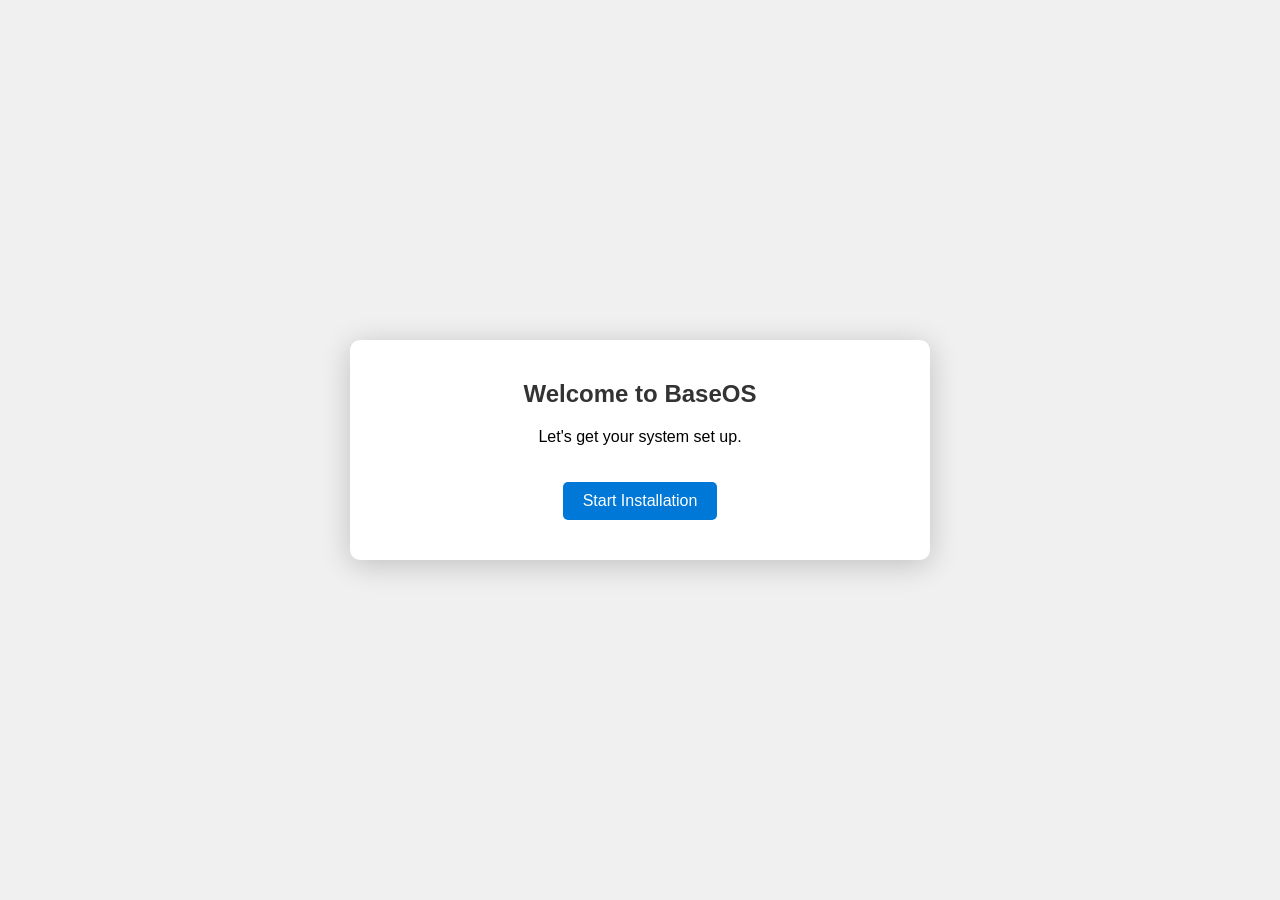
<file: setup.html>
<!DOCTYPE html>
<html>
<head>
    <title>BaseOS Setup</title>
    <link rel="stylesheet" href="styles.css">
    <style>
        body {
            margin: 0;
            padding: 0;
            font-family: -apple-system, BlinkMacSystemFont, 'Segoe UI', Ubuntu, sans-serif;
            overflow: hidden;
            user-select: none;
            background-color: #f0f0f0; /* A light background for setup */
            display: flex;
            align-items: center;
            justify-content: center;
            height: 100vh;
        }

        .setup-container {
            background: white;
            padding: 40px;
            border-radius: 10px;
            box-shadow: 0 5px 30px rgba(0,0,0,0.2);
            text-align: center;
            max-width: 500px;
            width: 90%;
        }

        .setup-container h2 {
            margin-top: 0;
            color: #333;
        }

        .setup-container button {
            padding: 10px 20px;
            margin-top: 20px;
            background-color: #0078d7;
            color: white;
            border: none;
            border-radius: 5px;
            cursor: pointer;
            font-size: 1em;
            transition: background-color 0.2s ease;
        }

        .setup-container button:hover {
            background-color: #005bb5;
        }

        .setup-step {
            display: none;
        }

        .setup-step.active {
            display: block;
        }

        #oobe-form {
            text-align: left;
            margin-top: 20px;
        }

        #oobe-form label {
            display: block;
            margin-bottom: 5px;
            font-weight: bold;
            color: #555;
        }

        #oobe-form input[type="text"] {
            width: calc(100% - 24px);
            padding: 10px;
            margin-bottom: 15px;
            border: 1px solid #ccc;
            border-radius: 5px;
        }

         #installation-progress {
            width: 100%;
            background-color: #ddd;
            border-radius: 5px;
            margin-top: 20px;
            overflow: hidden;
            height: 20px;
            position: relative;
        }

        #installation-bar {
            height: 100%;
            width: 0%;
            background-color: #28c840;
            transition: width 0.5s ease;
        }

        #installation-text {
            position: absolute;
            top: 50%;
            left: 50%;
            transform: translate(-50%, -50%);
            color: #333;
            font-size: 0.9em;
            text-align: center;
            width: 100%;
        }

    </style>
</head>
<body>
    <div class="setup-container">
        <div id="welcome-step" class="setup-step active">
            <h2>Welcome to BaseOS</h2>
            <p>Let's get your system set up.</p>
            <button id="start-install">Start Installation</button>
        </div>

        <div id="installation-step" class="setup-step">
            <h2>Installing BaseOS...</h2>
             <div id="installation-progress">
                <div id="installation-bar"></div>
                <div id="installation-text">Preparing...</div>
            </div>
            <p style="margin-top: 20px;">(This is a simulation. The actual installation is instant.)</p>
        </div>

        <div id="oobe-step" class="setup-step">
            <h2>Out-of-Box Experience</h2>
            <p>Tell us a little about yourself.</p>
            <div id="oobe-form">
                <label for="username">Choose a username:</label>
                <input type="text" id="username" name="username" required>
                <label for="computername">Choose a computer name:</label>
                <input type="text" id="computername" name="computername" required>
            </div>
            <button id="finish-setup">Finish Setup</button>
        </div>
         <div id="finishing-step" class="setup-step">
            <h2>Finishing Up...</h2>
            <p>Your BaseOS is almost ready.</p>
         </div>

    </div>

    <script>
        document.addEventListener('DOMContentLoaded', () => {
            const welcomeStep = document.getElementById('welcome-step');
            const installationStep = document.getElementById('installation-step');
            const oobeStep = document.getElementById('oobe-step');
             const finishingStep = document.getElementById('finishing-step');
            const startInstallBtn = document.getElementById('start-install');
            const finishSetupBtn = document.getElementById('finish-setup');
             const installationBar = document.getElementById('installation-bar');
            const installationText = document.getElementById('installation-text');

            // Check if setup is already complete
            if (localStorage.getItem('baseosSetupComplete')) {
                // If setup is complete, redirect immediately to the main OS
                window.location.replace('index.html');
                return; // Stop script execution
            }

            startInstallBtn.addEventListener('click', () => {
                welcomeStep.classList.remove('active');
                installationStep.classList.add('active');
                simulateInstallation();
            });

            finishSetupBtn.addEventListener('click', () => {
                const username = document.getElementById('username').value.trim();
                const computername = document.getElementById('computername').value.trim();

                if (username && computername) {
                    localStorage.setItem('baseosUsername', username);
                    localStorage.setItem('baseosComputername', computername);

                    oobeStep.classList.remove('active');
                     finishingStep.classList.add('active');

                    // Simulate finishing up and redirect
                    setTimeout(() => {
                        localStorage.setItem('baseosSetupComplete', 'true');
                        window.location.replace('index.html');
                    }, 1500); // Short delay before redirect
                } else {
                    alert('Please enter both a username and a computer name.');
                }
            });

             function simulateInstallation() {
                 const steps = [
                     { text: 'Formatting drive...', progress: 10 },
                     { text: 'Copying files...', progress: 40 },
                     { text: 'Installing system components...', progress: 70 },
                     { text: 'Configuring settings...', progress: 90 },
                     { text: 'Finishing installation...', progress: 100 }
                 ];

                 let currentProgress = 0;
                 let stepIndex = 0;

                 const installInterval = setInterval(() => {
                     if (stepIndex < steps.length) {
                         const step = steps[stepIndex];
                         installationBar.style.width = step.progress + '%';
                         installationText.textContent = step.text;
                         stepIndex++;
                     } else {
                         clearInterval(installInterval);
                         // Move to OOBE step after simulated installation
                         setTimeout(() => {
                             installationStep.classList.remove('active');
                             oobeStep.classList.add('active');
                         }, 500); // Short delay after progress reaches 100
                     }
                 }, 1000); // Simulate each step taking 1 second
             }
        });
    </script>
</body>
</html>
</file>
<file: styles.css>
body {
    margin: 0;
    padding: 0;
    font-family: -apple-system, BlinkMacSystemFont, 'Segoe UI', Ubuntu, sans-serif;
    overflow: hidden;
    user-select: none;
}

#desktop {
    width: 100vw;
    height: 100vh;
    background: url('wallpaper.png') center/cover;
    position: relative;
    transition: background 0.5s ease;
}

#taskbar {
    position: fixed;
    top: 0;  
    left: 0;
    right: 0;
    height: 30px;
    background: rgba(0, 0, 0, 0.7);
    backdrop-filter: blur(10px);
    display: flex;
    align-items: center;
    padding: 0 15px;
    color: white;
    z-index: 9999;
}

#dock {
    position: fixed;
    bottom: 10px;
    left: 50%;
    transform: translateX(-50%);
    height: 70px;
    background: rgba(255, 255, 255, 0.2);
    backdrop-filter: blur(15px);
    border-radius: 20px;
    display: flex;
    align-items: center;
    padding: 0 15px;
    gap: 15px;
    box-shadow: 0 5px 20px rgba(0,0,0,0.3);
    z-index: 9998;
}

.dock-icon {
    width: 50px;
    height: 50px;
    transition: all 0.2s;
    cursor: pointer;
    display: flex;
    align-items: center;
    justify-content: center;
}

.dock-icon:hover {
    transform: scale(1.2);
}

.dock-icon img {
    width: 40px;
    height: 40px;
}

.window {
    position: absolute;
    background: rgba(255, 255, 255, 0.95);
    backdrop-filter: blur(10px);
    border-radius: 10px;
    box-shadow: 0 5px 30px rgba(0,0,0,0.3);
    min-width: 400px;
    min-height: 300px;
    display: flex;
    flex-direction: column;
    resize: both;
    overflow: hidden;
}

.window-header {
    height: 35px;
    background: rgba(0,0,0,0.1);
    border-radius: 10px 10px 0 0;
    display: flex;
    align-items: center;
    padding: 0 10px;
    gap: 8px;
    cursor: grab;
}

.window-header:active {
    cursor: grabbing;
}

.window-button {
    width: 12px;
    height: 12px;
    border-radius: 50%;
    cursor: pointer;
}

.window-close { background: #ff5f57; }
.window-minimize { background: #febc2e; }
.window-maximize { background: #28c840; }

.window-title {
    margin-left: 10px;
    font-size: 14px;
    color: #333;
    flex-grow: 1;
    white-space: nowrap;
    overflow: hidden;
    text-overflow: ellipsis;
}

.window-content {
    flex: 1;
    padding: 20px;
    overflow: auto;
}

#start-menu-button {
    width: 40px;
    height: 40px;
    cursor: pointer;
    display: flex;
    align-items: center;
    justify-content: center;
}

#start-logo {
    width: 25px;
    height: 25px;
}

#time {
    margin-left: auto;
    font-size: 14px;
}

#start-menu {
    position: fixed;
    bottom: 50px;
    left: 10px;
    width: 300px;
    background: rgba(255, 255, 255, 0.9);
    backdrop-filter: blur(10px);
    border-radius: 10px;
    padding: 15px;
    box-shadow: 0 0 20px rgba(0,0,0,0.2);
    z-index: 10000;
}

.hidden {
    display: none !important;
}

.menu-section {
    display: flex;
    flex-direction: column;
    gap: 10px;
}

.menu-item {
    display: flex;
    align-items: center;
    padding: 8px;
    border-radius: 5px;
    cursor: pointer;
}

.menu-item:hover {
    background: rgba(0,0,0,0.1);
}

.menu-icon {
    width: 20px;
    height: 20px;
    margin-right: 10px;
}

#desktop-icons {
    padding: 20px;
    display: grid;
    grid-template-columns: repeat(auto-fill, 100px);
    gap: 20px;
}

.desktop-icon {
    width: 100px;
    height: 100px;
    display: flex;
    flex-direction: column;
    align-items: center;
    gap: 5px;
    cursor: pointer;
    padding: 5px;
    border-radius: 5px;
}

.desktop-icon:hover {
    background: rgba(255,255,255,0.2);
}

.desktop-icon img {
    width: 50px;
    height: 50px;
}

.desktop-icon span {
    color: white;
    text-align: center;
    font-size: 14px;
    text-shadow: 0 1px 3px rgba(0,0,0,0.5);
}

#menu-items {
    display: flex;
    gap: 15px;
    margin-left: 20px;
}

#menu-items span {
    cursor: pointer;
}

#menu-items span:hover {
    text-decoration: underline;
}

.dropdown-menu {
    position: absolute;
    top: 30px;
    left: 0;
    background: rgba(255, 255, 255, 0.9);
    backdrop-filter: blur(10px);
    min-width: 150px;
    box-shadow: 0 5px 15px rgba(0,0,0,0.2);
    border-radius: 5px;
    padding: 5px 0;
    display: none;
    z-index: 10000;
}

.dropdown-menu .menu-item {
    padding: 8px 15px;
    color: #333;
}

.dropdown-menu .menu-item:hover {
    background: rgba(0,0,0,0.1);
}

.explorer-view {
    display: flex;
    height: 100%;
}

.sidebar {
    width: 150px;
    background: rgba(0,0,0,0.05);
    padding: 10px;
    overflow-y: auto;
}

.sidebar-item {
    padding: 8px;
    border-radius: 5px;
    cursor: pointer;
}

.sidebar-item:hover {
    background: rgba(0,0,0,0.1);
}

.file-browser {
    flex: 1;
    padding: 10px;
    display: grid;
    grid-template-columns: repeat(auto-fill, minmax(80px, 1fr));
    gap: 15px;
    align-content: start;
    overflow-y: auto;
}

.file-item {
    display: flex;
    flex-direction: column;
    align-items: center;
    text-align: center;
    cursor: pointer;
    padding: 5px;
    border-radius: 5px;
}

.file-item:hover {
    background: rgba(0,0,0,0.05);
}

.file-icon {
    width: 40px;
    height: 40px;
    margin-bottom: 5px;
}

.file-name {
    font-size: 12px;
    word-break: break-word;
    max-width: 100%;
}

.terminal-content {
    background: #1e1e1e;
    color: #f0f0f0;
    font-family: monospace;
    padding: 10px;
    height: 100%;
    overflow-y: auto;
    display: flex;
    flex-direction: column;
}

.terminal-output {
    flex-grow: 1;
    white-space: pre-wrap;
    margin-bottom: 10px;
    overflow-y: auto;
}

.terminal-prompt {
    display: flex;
    align-items: center;
    flex-shrink: 0;
}

.terminal-prompt-text {
    color: #0f0;
    margin-right: 5px;
}

.terminal-input {
    background: transparent;
    border: none;
    color: #f0f0f0;
    font-family: monospace;
    flex: 1;
    outline: none;
    caret-color: #f0f0f0;
}

.calculator-content {
    display: grid;
    grid-template-columns: repeat(4, 1fr);
    grid-gap: 5px;
    padding: 10px;
    height: 100%;
    box-sizing: border-box;
}

.calculator-display {
    grid-column: 1 / -1;
    background: #f5f5f5;
    text-align: right;
    padding: 15px 10px;
    font-size: 1.8em;
    margin-bottom: 10px;
    border-radius: 5px;
    border: 1px solid #ddd;
    overflow-x: auto;
}

.calculator-btn {
    padding: 15px 0;
    text-align: center;
    background: #f0f0f0;
    border-radius: 5px;
    cursor: pointer;
    user-select: none;
    transition: background 0.1s ease;
}

.calculator-btn:hover {
    background: #e0e0e0;
}

.calculator-btn:active {
    background: #ccc;
}

.calculator-btn.operator {
    background: #f0ad4e;
    color: white;
}
.calculator-btn.operator:hover { background: #ec9a34; }
.calculator-btn.operator:active { background: #d08e2b; }

.calculator-btn.equal {
    background: #5bc0de;
    color: white;
}
.calculator-btn.equal:hover { background: #46b8da; }
.calculator-btn.equal:active { background: #31b0d5; }

.calculator-btn.clear {
    background: #d9534f;
    color: white;
}
.calculator-btn.clear:hover { background: #c9302c; }
.calculator-btn.clear:active { background: #ac2925; }

.notes-content {
    height: 100%;
    display: flex;
    flex-direction: column;
}

.notes-toolbar {
    padding: 10px;
    border-bottom: 1px solid #ddd;
    display: flex;
    gap: 10px;
    flex-shrink: 0;
}

.notes-editor {
    flex: 1;
    padding: 0;
    display: flex;
}

.notes-editor textarea {
    width: 100%;
    height: 100%;
    border: none;
    resize: none;
    padding: 10px;
    font-family: inherit;
    font-size: 1em;
    line-height: 1.5;
    outline: none;
    box-sizing: border-box;
}

.browser-content {
    height: 100%;
    display: flex;
    flex-direction: column;
}

.browser-toolbar {
    padding: 10px;
    border-bottom: 1px solid #ddd;
    display: flex;
    gap: 10px;
    flex-shrink: 0;
    align-items: center;
}

.browser-toolbar button {
    padding: 5px 10px;
    border: 1px solid #ccc;
    background: #eee;
    border-radius: 5px;
    cursor: pointer;
}
.browser-toolbar button:hover { background: #ddd; }

.browser-address {
    flex: 1;
    padding: 5px 10px;
    border: 1px solid #ddd;
    border-radius: 20px;
    min-width: 100px;
}

.browser-frame {
    flex: 1;
    border: none;
    width: 100%;
    height: 100%;
}

.settings-content {
    padding: 20px;
    overflow-y: auto;
}

.settings-section {
    margin-bottom: 20px;
    padding-bottom: 10px;
    border-bottom: 1px solid #eee;
}
.settings-section:last-child { border-bottom: none; }

.settings-option {
    margin-bottom: 15px;
}

.wallpaper-option {
    width: 80px;
    height: 45px;
    display: inline-block;
    margin-right: 10px;
    cursor: pointer;
    border: 2px solid transparent;
    outline: 1px solid #ccc;
    background-size: cover;
    background-position: center;
    transition: border-color 0.2s ease;
}

.wallpaper-option.active {
    border-color: #0078d7;
    outline-color: #0078d7;
}

.dialog {
    position: fixed;
    top: 0;
    left: 0;
    right: 0;
    bottom: 0;
    background: rgba(0, 0, 0, 0.5);
    display: flex;
    align-items: center;
    justify-content: center;
    z-index: 10001;
}

.dialog-content {
    background: white;
    padding: 20px;
    border-radius: 10px;
    min-width: 300px;
}

.dialog input {
    width: 100%;
    padding: 8px;
    margin: 10px 0;
}

.dialog-buttons {
    display: flex;
    justify-content: flex-end;
    gap: 10px;
    margin-top: 15px;
}

#file-list {
    max-height: 200px;
    overflow-y: auto;
    margin: 10px 0;
    border: 1px solid #ddd;
}

.file-list-item {
    padding: 8px;
    cursor: pointer;
}

.file-list-item:hover {
    background: #f0f0f0;
}

.file-list-item.selected {
    background: #e0e0e0;
}

.ai-assistant-content {
    display: flex;
    flex-direction: column;
    height: 100%;
    background-color: #f0f0f0;
}

.ai-messages-container {
    flex: 1;
    overflow-y: auto;
    padding: 15px;
}

.ai-input-container {
    display: flex;
    padding: 10px;
    background: white;
    border-top: 1px solid #ddd;
}

.ai-input {
    flex: 1;
    padding: 10px;
    border: 1px solid #ccc;
    border-radius: 20px;
    margin-right: 10px;
    font-size: 14px;
}

.ai-send-btn {
    background: #0078d7;
    color: white;
    border: none;
    border-radius: 20px;
    padding: 0 20px;
    cursor: pointer;
}

.ai-message {
    display: flex;
    margin-bottom: 15px;
}

.ai-avatar {
    width: 36px;
    height: 36px;
    border-radius: 50%;
    background: #ddd;
    margin-right: 10px;
    overflow: hidden;
    flex-shrink: 0;
}

.ai-avatar img {
    width: 100%;
    height: 100%;
    object-fit: cover;
}

.ai-message-text {
    background: white;
    padding: 10px 15px;
    border-radius: 18px;
    box-shadow: 0 1px 2px rgba(0,0,0,0.1);
    max-width: 70%;
}

.ai-message.user .ai-message-text {
    background: #0078d7;
    color: white;
}

.ai-message.system .ai-message-text {
    background: #f0f0f0;
}

.ai-message-text code {
    background: #f8f8f8;
    padding: 2px 4px;
    border-radius: 3px;
    font-family: monospace;
    color: #333;
}

.ai-message-text pre {
    background: #f8f8f8;
    padding: 10px;
    border-radius: 5px;
    overflow-x: auto;
    margin: 10px 0;
}

.ai-floating-button {
    position: fixed;
    bottom: 20px;
    right: 20px;
    width: 50px;
    height: 50px;
    border-radius: 50%;
    background: #0078d7;
    color: white;
    display: flex;
    align-items: center;
    justify-content: center;
    font-size: 24px;
    box-shadow: 0 2px 10px rgba(0,0,0,0.2);
    cursor: pointer;
    z-index: 9999;
}
*/
</file>
